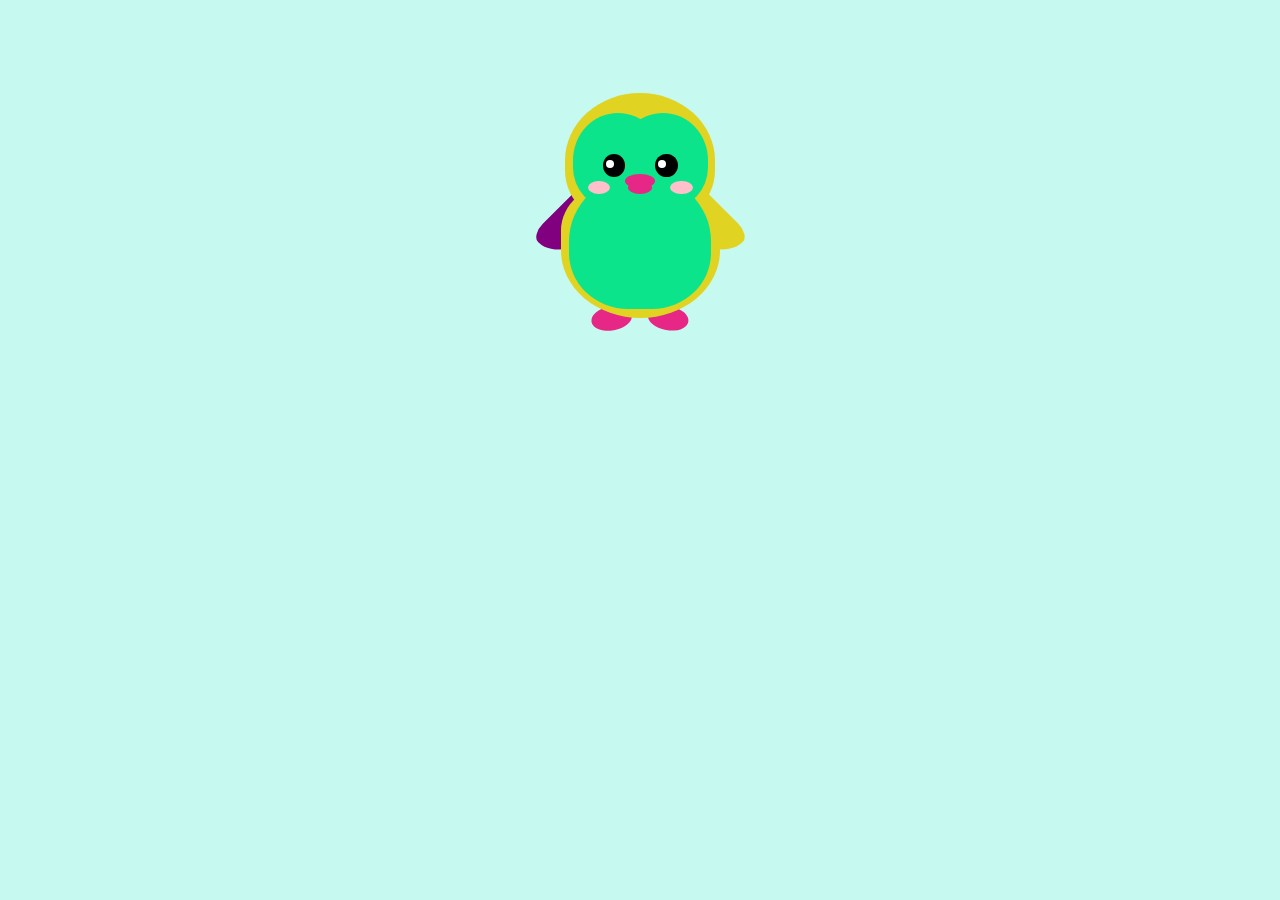
<file: variablescss/variablecss.html>
<!DOCTYPE html>
<html lang="es">
  <head>
    <link href="style.css" rel="stylesheet">
  </head>
  <body>
    <div class="pinguino">
      <div class="pinguino-inferior">
        <div class="mano-derecha"></div>
        <div class="mano-izquierda"></div>
        <div class="pie-derecho"></div>
        <div class="pie-izquierdo"></div>
      </div>
      <div class="pinguino-superior">
        <div class="mejilla-derecha"></div>
        <div class="mejilla-izquierda"></div>
        <div class="barriga"></div>
        <div class="ojo-derecho">
          <div class="reflejo-ojos"></div>
        </div>
        <div class="ojo-izquierdo">
          <div class="reflejo-ojos"></div>
        </div>
        <div class="color-mejilla-derecha"></div>
        <div class="color-mejilla-izquierda"></div>
        <div class="pico-superior"></div>
        <div class="pico-inferior"></div>
      </div>
    </div>
  </body>
</html>
</file>
<file: variablescss/style.css>
/* En :root se pueden almacenar variables globales */
:root {
    --pinguino-piel: rgb(224, 211, 34);
    --penguin-size: 300px
}

/* Se activa cuando la pantalla tiene un máximo de 350 pixeles */
@media (max-width: 500px) { 
    :root {
        --penguin-size: 180px;
    }
}

/* Las variables se definen con dos rayas -- y nombre de variable 
    Las variables las puede acceder los elementos que se encuentren en el mismo contenedor*/
.pinguino {
    --pinguino-barriga: rgb(11, 228, 138);
    --pinguino-pico: rgb(230, 39, 134);
    position: relative;
    margin: auto;
    display: block;
    margin-top: 5%;
    /*width: 300px;*/
    width: var(--penguin-size, 300px);
    height: 300px;
  }

/*Para asignar una variable como valor se llama la función var(--nombre_variable)
    si la variable no fue definida, se puede enviar un segundo parámetro a la variable 
    var: var(--nombre_variable, valor_respaldo) */
.pinguino-superior {
  top: 10%;
  left: 25%;
  background: var(--pinguino-piel, pink);
  width: 50%;
  height: 45%;
  border-radius: 70% 70% 60% 60%;
}

.pinguino-inferior {
  top: 40%;
  left: 23.5%;
  background: var(--pinguino-piel);
  width: 53%;
  height: 45%;
  border-radius: 70% 70% 100% 100%;
}

.mano-derecha {
  --pinguino-piel: purple;
  top: 0%;
  left: -5%;
  background: var(--pinguino-piel);
  width: 30%;
  height: 60%;
  border-radius: 30% 30% 120% 30%;
  transform: rotate(45deg);
  z-index: -1;
}

.mano-izquierda {
  top: 0%;
  left: 75%;
  background: var(--pinguino-piel);
  width: 30%;
  height: 60%;
  border-radius: 30% 30% 30% 120%;
  transform: rotate(-45deg);
  z-index: -1;
}

.mejilla-derecha {
  top: 15%;
  left: 35%;
  background: var(--pinguino-barriga, white);
  width: 60%;
  height: 70%;
  border-radius: 70% 70% 60% 60%;
}

.mejilla-izquierda {
  top: 15%;
  left: 5%;
  background: var(--pinguino-barriga, white);
  width: 60%;
  height: 70%;
  border-radius: 70% 70% 60% 60%;
}

.barriga {
  top: 60%;
  left: 2.5%;
  background: var(--pinguino-barriga, white);
  width: 95%;
  height: 100%;
  border-radius: 120% 120% 100% 100%;
}

.pie-derecho {
  top: 85%;
  left: 60%;
  background: var(--pinguino-pico, orange);
  width: 15%;
  height: 30%;
  border-radius: 50% 50% 50% 50%;
  transform: rotate(-80deg);
  z-index: -2222;
}

.pie-izquierdo {
  top: 85%;
  left: 25%;
  background: var(--pinguino-pico, orange);
  width: 15%;
  height: 30%;
  border-radius: 50% 50% 50% 50%;
  transform: rotate(80deg);
  z-index: -2222;
}

.ojo-derecho {
  top: 45%;
  left: 60%;
  background: black;
  width: 15%;
  height: 17%;
  border-radius: 50%;
}

.ojo-izquierdo {
  top: 45%;
  left: 25%;
  background: black;
  width: 15%;
  height: 17%;
  border-radius: 50%;
}

.reflejo-ojos {
  top: 25%;
  left: 15%;
  background: white;
  width: 35%;
  height: 35%;
  border-radius: 50%;
}

.color-mejilla-derecha {
  top: 65%;
  left: 15%;
  background: pink;
  width: 15%;
  height: 10%;
  border-radius: 50%;
}

.color-mejilla-izquierda {
  top: 65%;
  left: 70%;
  background: pink;
  width: 15%;
  height: 10%;
  border-radius: 50%;
}

.pico-superior {
  top: 60%;
  left: 40%;
  background: var(--pinguino-pico, orange);
  width: 20%;
  height: 10%;
  border-radius: 50%;
}

.pico-inferior {
  top: 65%;
  left: 42%;
  background: var(--pinguino-pico, orange);
  width: 16%;
  height: 10%;
  border-radius: 50%;
}

body {
  background:#c6faf1;
}

.pinguino * {
  position: absolute;
}
</file>
